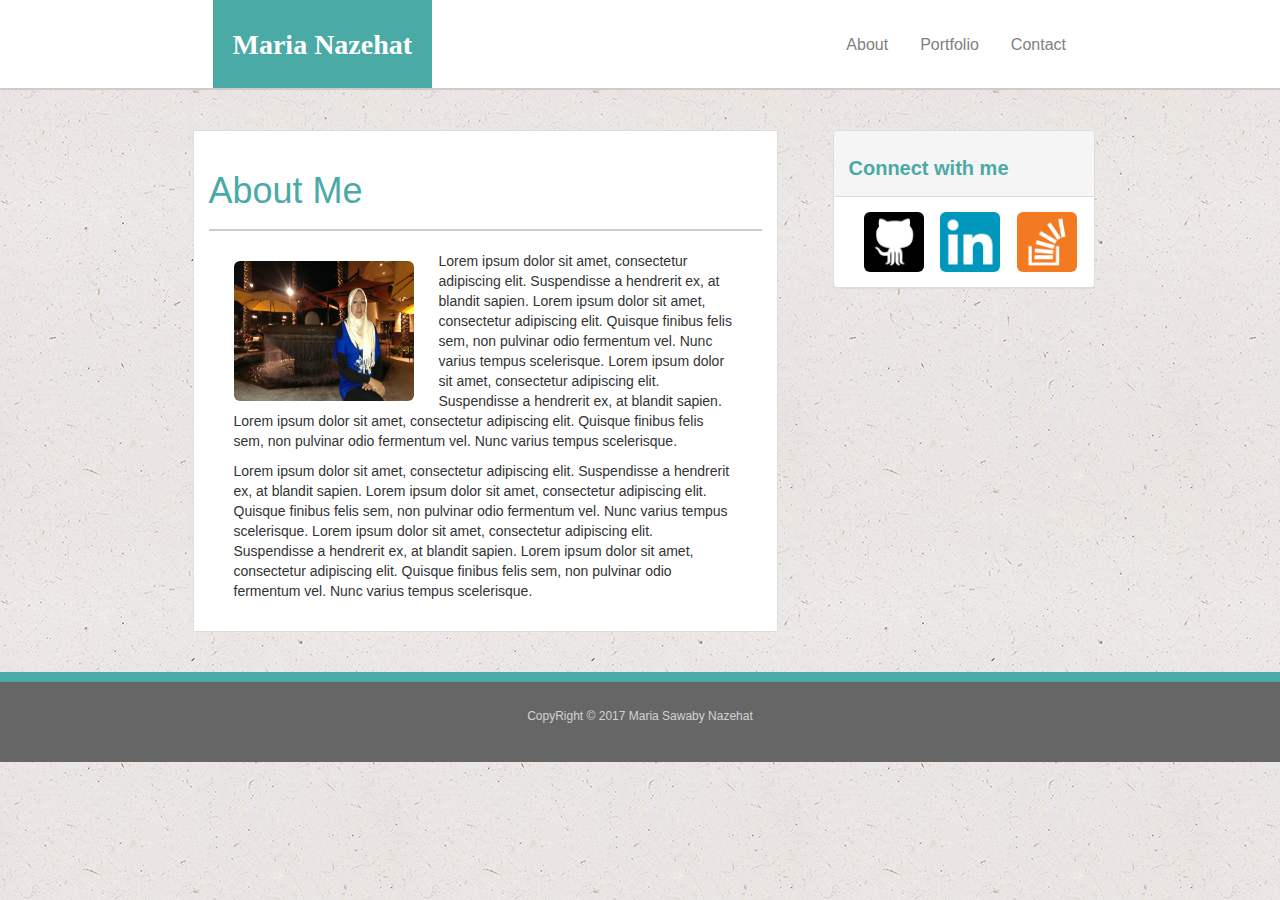
<file: index.html>
<!DOCTYPE html>
<html>
<head>
	<title>About</title>
	<link rel="stylesheet" type="text/css" href="assets/css/style.css">
	<!-- Latest compiled and minified CSS -->
	<link rel="stylesheet" href="https://maxcdn.bootstrapcdn.com/bootstrap/3.3.7/css/bootstrap.min.css" integrity="sha384-BVYiiSIFeK1dGmJRAkycuHAHRg32OmUcww7on3RYdg4Va+PmSTsz/K68vbdEjh4u" crossorigin="anonymous">
	<!-- favicon -->
	<link rel="icon"  href="assets/images/favicon.ico">

</head>

<body>
<!-- row 1 header -->
	<div class = "row">
	<header>
		<div class="col-md-6">
			<div id="header-aside">

		 		 <h1 id="h1">Maria Nazehat</h1>
		 	</div>
		 </div>
	 	
		<div class="col-md-6" >
			<ul id="box" class="nav nav-pills ">
			  <li role="presentation"><a href="index.html">About </a></li>
			  <li role="presentation"><a href="portfolio.html">Portfolio </a></li>
			  <li role="presentation"><a href="contact.html">Contact</a></li>
			</ul>
		</div>
		</header>
	</div>
	


	<div class="container container-fluid">
		<!-- main row -->

		<div class="row">
		<!-- content -->
		<div class="col-md-1">
			
		</div>
			<div class="col-md-6 main">
			<!-- header -->
				<div class="row">
					<div class="col-md-12">
						<header id="content-header">
							<h1>About Me</h1>
						</header>
					</div>
				</div>
				<!-- main section -->
				<div class="row" >
					
					<div class="col-md-12"   id="main-padding">
						<img id="img-box" class="img-rounded" src="assets/images/maria.jpg">
						<p>Lorem ipsum dolor sit amet, consectetur adipiscing elit. Suspendisse a hendrerit ex, at blandit sapien. Lorem ipsum dolor sit amet, consectetur adipiscing elit. Quisque finibus felis sem, non pulvinar odio fermentum vel. Nunc varius tempus scelerisque. 
						Lorem ipsum dolor sit amet, consectetur adipiscing elit. Suspendisse a hendrerit ex, at blandit sapien. Lorem ipsum dolor sit amet, consectetur adipiscing elit. Quisque finibus felis sem, non pulvinar odio fermentum vel. Nunc varius tempus scelerisque.</p>

						<p>Lorem ipsum dolor sit amet, consectetur adipiscing elit. Suspendisse a hendrerit ex, at blandit sapien. Lorem ipsum dolor sit amet, consectetur adipiscing elit. Quisque finibus felis sem, non pulvinar odio fermentum vel. Nunc varius tempus scelerisque. 
						Lorem ipsum dolor sit amet, consectetur adipiscing elit. Suspendisse a hendrerit ex, at blandit sapien. Lorem ipsum dolor sit amet, consectetur adipiscing elit. Quisque finibus felis sem, non pulvinar odio fermentum vel. Nunc varius tempus scelerisque.</p>
					</div>
				</div>
			</div>
			
			<div class="col-md-3">
				<div class="panel panel-default">
 					 <div class="panel-heading">
   						 <h2 id="h2">Connect with me</h2>
  					</div>
  					<div class="panel-body">
   					 	<div class="col-md-4" id="side-logos">
							<a href="https://github.com/sawaby" target="_blank"><img alt="Maria" class="logo img-rounded" src="assets/images/github.png"></a>
   					 	</div>
						<div class="col-md-4" id="side-logos">
   					 		<a href="https://www.linkedin.com/in/maria-sawaby-nazehat/" target="_blank"><img alt="Maria" class="logo img-rounded" src="assets/images/linkedin.png"></a>

   					 	</div>
						
						<div class="col-md-4" id="side-logos">
   					 		<a href="http://stackoverflow.com/users/3508207/maria" target="_blank"><img alt="Maria" class="logo img-rounded" src="assets/images/stack.png"></a>

   					 	</div>

  					</div>
				</div>
			</div>

		</div>
		
		
	</div>
	<div class="row">
		<div class="col-md-12">
			<!--Footer -->
			<footer>
				CopyRight &#169; 2017 Maria Sawaby Nazehat
			</footer>
		</div>
		
	</div>
</body>
</html>
</file>
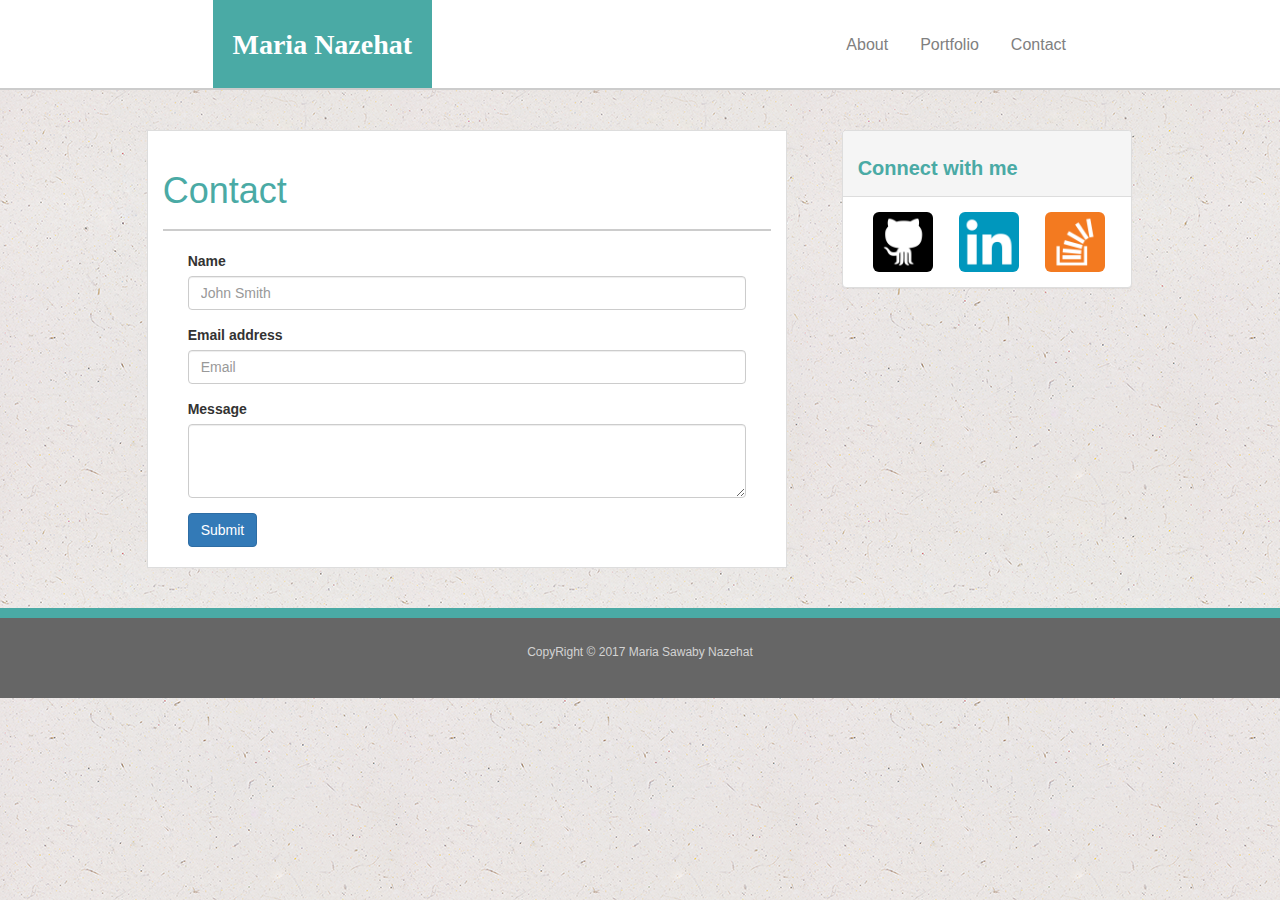
<file: contact.html>
<!DOCTYPE html>
<html>
<head>
	<title>Contact</title>
	<link rel="stylesheet" type="text/css" href="assets/css/style.css">
	<!-- Latest compiled and minified CSS -->
	<link rel="stylesheet" href="https://maxcdn.bootstrapcdn.com/bootstrap/3.3.7/css/bootstrap.min.css" integrity="sha384-BVYiiSIFeK1dGmJRAkycuHAHRg32OmUcww7on3RYdg4Va+PmSTsz/K68vbdEjh4u" crossorigin="anonymous">
	<!-- favicon -->
	<link rel="icon"  href="assets/images/favicon.ico">

</head>

<body>
<!-- row 1 header -->
	<div class = "row">
	<header>
		<div class="col-md-6">
			<div id="header-aside">

		 		 <h1 id="h1">Maria Nazehat</h1>
		 	</div>
		 </div>
	 	
		<div class="col-md-6" >
			<ul id="box" class="nav nav-pills ">
			  <li role="presentation"><a href="index.html">About </a></li>
			  <li role="presentation"><a href="portfolio.html">Portfolio </a></li>
			  <li role="presentation"><a href="contact.html">Contact</a></li>
			</ul>
		</div>
		</header>
	</div>
	


	<div class="container-fluid">
		<!-- main row -->

		<div class="row">
		<!-- content -->
		<div class="col-md-1">
			
		</div>
			<div class="col-md-6 main">
			<!-- header -->
				<div class="row">
					<div class="col-md-12">
						<header id="content-header">
							<h1>Contact</h1>
						</header>
					</div>
				</div>
				<!-- main section -->
				<div class="row" >
					<div class="col-md-12"   id="main-padding">
					<!-- form -->
						<form>
						<div class="form-group">
						    <label for="exampleInputEmail1">Name</label>
						    <input type="text" class="form-control" id="exampleInputName2" placeholder="John Smith">
						  </div>
						  <div class="form-group">
						    <label for="exampleInputEmail1">Email address</label>
						    <input type="email" class="form-control" id="exampleInputEmail2" placeholder="Email">
						  </div>
						  <div class="form-group">
						    <label for="exampleInputEmail1">Message</label>
						     <textarea class="form-control" rows="3"></textarea>
						  </div>
						
						  <button type="submit" class="btn btn-primary">Submit</button>
						</form>
					</div>
				</div>
			</div>
			
			<div class="col-md-3">
				<div class="panel panel-default">
 					 <div class="panel-heading">
   						 <h2 id="h2">Connect with me</h2>
  					</div>
  					<div class="panel-body">
   					 	<div class="col-md-4">
							<a href="https://github.com/sawaby" target="_blank"><img alt="Maria" class="logo img-rounded" src="assets/images/github.png"></a>
   					 	</div>
						<div class="col-md-4">
   					 		<a href="https://www.linkedin.com/in/maria-sawaby-nazehat/" target="_blank"><img alt="Maria" class="logo img-rounded" src="assets/images/linkedin.png"></a>

   					 	</div>
						
						<div class="col-md-4">
   					 		<a href="http://stackoverflow.com/users/3508207/maria" target="_blank"><img alt="Maria" class="logo img-rounded" src="assets/images/stack.png"></a>

   					 	</div>

  					</div>
				</div>
			</div>

		</div>
		
		
	</div>
	<div class="row">
		<div class="col-md-12">
			<!--Footer -->
			<footer>
				CopyRight &#169; 2017 Maria Sawaby Nazehat
			</footer>
		</div>
		
	</div>
</body>
</html>
</file>
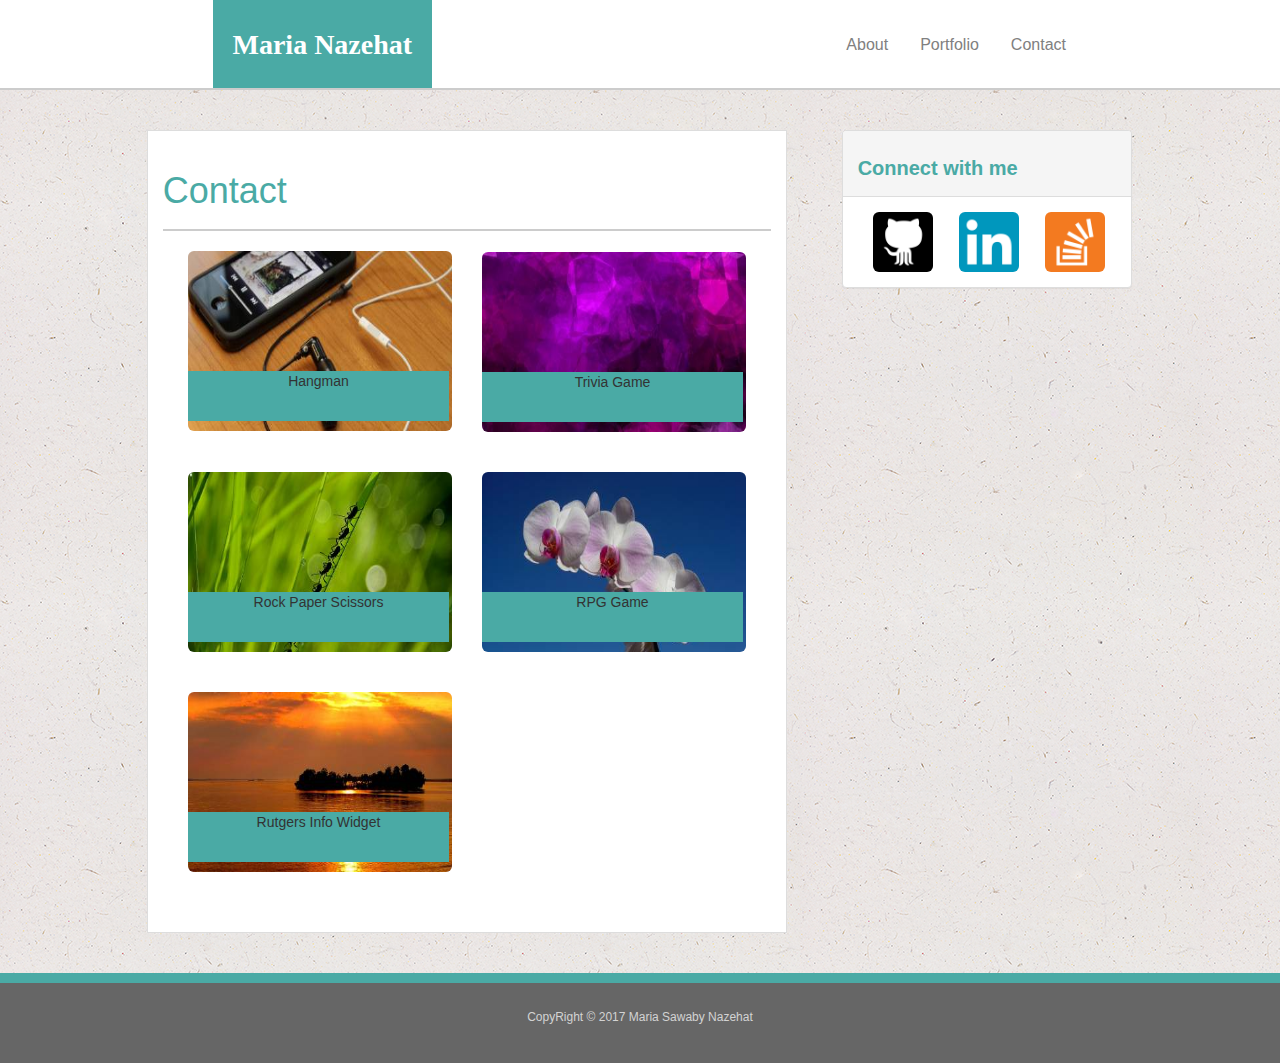
<file: portfolio.html>
<!DOCTYPE html>
<html>
<head>
	<title>Contact</title>
	<link rel="stylesheet" type="text/css" href="assets/css/style.css">
	<!-- Latest compiled and minified CSS -->
	<link rel="stylesheet" href="https://maxcdn.bootstrapcdn.com/bootstrap/3.3.7/css/bootstrap.min.css" integrity="sha384-BVYiiSIFeK1dGmJRAkycuHAHRg32OmUcww7on3RYdg4Va+PmSTsz/K68vbdEjh4u" crossorigin="anonymous">
	<!-- favicon -->
	<link rel="icon"  href="assets/images/favicon.ico">

</head>

<body>
<!-- row 1 header -->
	<div class = "row">
	<header>
		<div class="col-md-6">
			<div id="header-aside">

		 		 <h1 id="h1">Maria Nazehat</h1>
		 	</div>
		 </div>
	 	
		<div class="col-md-6" >
			<ul id="box" class="nav nav-pills ">
			  <li role="presentation"><a href="index.html">About </a></li>
			  <li role="presentation"><a href="portfolio.html">Portfolio </a></li>
			  <li role="presentation"><a href="contact.html">Contact</a></li>
			</ul>
		</div>
		</header>
	</div>
	


	<div class="container-fluid">
		<!-- main row -->

		<div class="row">
		<!-- content -->
		<div class="col-md-1">
			
		</div>
			<div class="col-md-6 main">
			<!-- header -->
				<div class="row">
					<div class="col-md-12">
						<header id="content-header">
							<h1>Contact</h1>
						</header>
					</div>
				</div>
				<!-- main section -->
				<div class="row" >
					<div class="col-md-12"   id="main-padding">
						<!-- row 1 -->
						<div class="row">
							<div class="col-md-6">
								<img alt="tech" class="img-portfolio img-rounded" src="assets/images/image2.jpg">
								<div class="aside-bar">Hangman</div>
							</div>
							<div class="col-md-1">
								
							</div>
							<div class="col-md-6">
								<img alt="tech1" class="img-portfolio img-rounded" src="assets/images/image3.jpg">
								<div class="aside-bar">Trivia Game</div>
							</div>
						</div>
						<!-- row 2 -->
						<div class="row">
							<div class="col-md-6">
								<img alt="tech1" class="img-portfolio img-rounded" src="assets/images/image1.jpg">
								<div class="aside-bar">Rock Paper Scissors</div>
							</div>
							<div class="col-md-6">
								<img alt="Marina"  class = "img-portfolio img-rounded" src="assets/images/image5.jpg">
								<div class="aside-bar">RPG Game</div>
							</div>
						</div>
						<!-- row 3 -->
						<div class="row">
							<div class="col-md-6">
								<img alt="Marina" class="img-portfolio img-rounded" src="assets/images/image6.jpg">
								<div class="aside-bar">Rutgers Info Widget</div>
							</div>
							<div class="col-md-6">
								
							</div>
						</div>
					</div>
				</div>
			</div>
			
			<div class="col-md-3">
				<div class="panel panel-default">
 					 <div class="panel-heading">
   						 <h2 id="h2">Connect with me</h2>
  					</div>
  					<div class="panel-body">
   					 	<div class="col-md-4">
							<a href="https://github.com/sawaby" target="_blank"><img alt="Maria" class="logo img-rounded" src="assets/images/github.png"></a>
   					 	</div>
						<div class="col-md-4">
   					 		<a href="https://www.linkedin.com/in/maria-sawaby-nazehat/" target="_blank"><img alt="Maria" class="logo img-rounded" src="assets/images/linkedin.png"></a>

   					 	</div>
						
						<div class="col-md-4">
   					 		<a href="http://stackoverflow.com/users/3508207/maria" target="_blank"><img alt="Maria" class="logo img-rounded" src="assets/images/stack.png"></a>

   					 	</div>

  					</div>
				</div>
			</div>

		</div>
		
		
	</div>
	<div class="row">
		<div class="col-md-12">
			<!--Footer -->
			<footer>
				CopyRight &#169; 2017 Maria Sawaby Nazehat
			</footer>
		</div>
		
	</div>
</body>
</html>
</file>
<file: assets/css/style.css>
/*styling the whole body*/
body{
	background-image: url("../images/background.png");
	font-family: 'Arial', 'Helvetica Neue', Helvetica, sans-serif;
}

/*id for h1*/
#h1{
	color: #fff;
	line-height: 10px;
	font-size: 28px;
	font-weight: bold;
	font-family: 'Georgia', Times, "Times New Roman", serif;
}

/*specific ID for right-side sidebar h2*/
#h2{
	font-size: 20px;
	line-height: 15px;
	font-weight: bold;
	color: #4aaaa5;
}


/*######################################################*/
/* styling "My Name's" aside*/
#header-aside{
	float: left;
	margin-top: 0px;
	margin-left: 34%;
	padding: 20px;
	text-align: center;
	height: 88px;
	color: #ffffff;
	background-color: #4aaaa5;
}


header{
	background-color: #ffffff;
	position: static;
	top:0;
	left:0;
	color:  #4aaaa5;
    border-bottom: solid #cccccc;
    border-bottom-width: 2px;
	height: 90px;
	margin-bottom: 40px;
}
/*######################################################*/

/*this is a unique container for navigation bar in the header*/
#box{
	float: right;
	margin-right: 28%;
	padding: 24px;
	
}

li a{

	color: gray;
	font-size: 16px;
}


/*######################################################*/

/*main content header style*/
#content-header {
	height: 60px;
	border-bottom-width: 2.6px;
	text-align: left;
	width: 100%;
	margin-bottom: 20px;

}

/* styling main content area*/
.main{
	
	border: solid #dddddd;
	background-color: #ffffff;
	border-width: 1px;
	padding: 20px 30px;
	/*margin-bottom: 40px;*/
	margin: 0 40px;
	
}

/*image style of about me page*/
#img-box {
	height: 140px;
	width: 180px;
	float: left;
	margin: 10px 25px 0px 0px;
}
/*######################################################*/
/*right side-bar in main container area*/
.logo {
	height: 60px;
	width: 60px;
	position: relative;

}

.img-portfolio{
	height: 180px;
	width: 100%;
	margin-bottom: 40px;
}

/*aside on the images in portfolio page*/
.aside-bar {
    background-color: #4aaaa5;
    height: 50px;
    width: 89%;
    text-align: center;
    bottom: 50px;
    position: absolute;
   
}

#main-padding{
	padding-right: 40px;
	padding-left: 40px;

}
/*######################################################*/
/*top margin for aside bar when it goes down*/

/*sticky footer*/
footer{
	margin-top: 40px;
	text-align: center;
	position: static;
	background-color: #666666;	
	bottom: 0px;
	left: 0px;
	height: 90px;
	width: 100%;
	border-top: solid #4aaaa5;
	border-top-width: 10px;
	padding: 26px;
	color: #D3D3D3;
	font-size: 12px;
	
	
}


@media screen and (max-width: 720px){
	body{
	
		font-size: 10px;
		line-height: 15px;
	}

	#header-aside{
		margin-left: 10%;
	}


	.side-logos{
		width: 40px;
		float: left;
		margin-right: 8px;
	}



	footer{
		height: 60px;
		padding:20px;
		
	}
}
</file>
